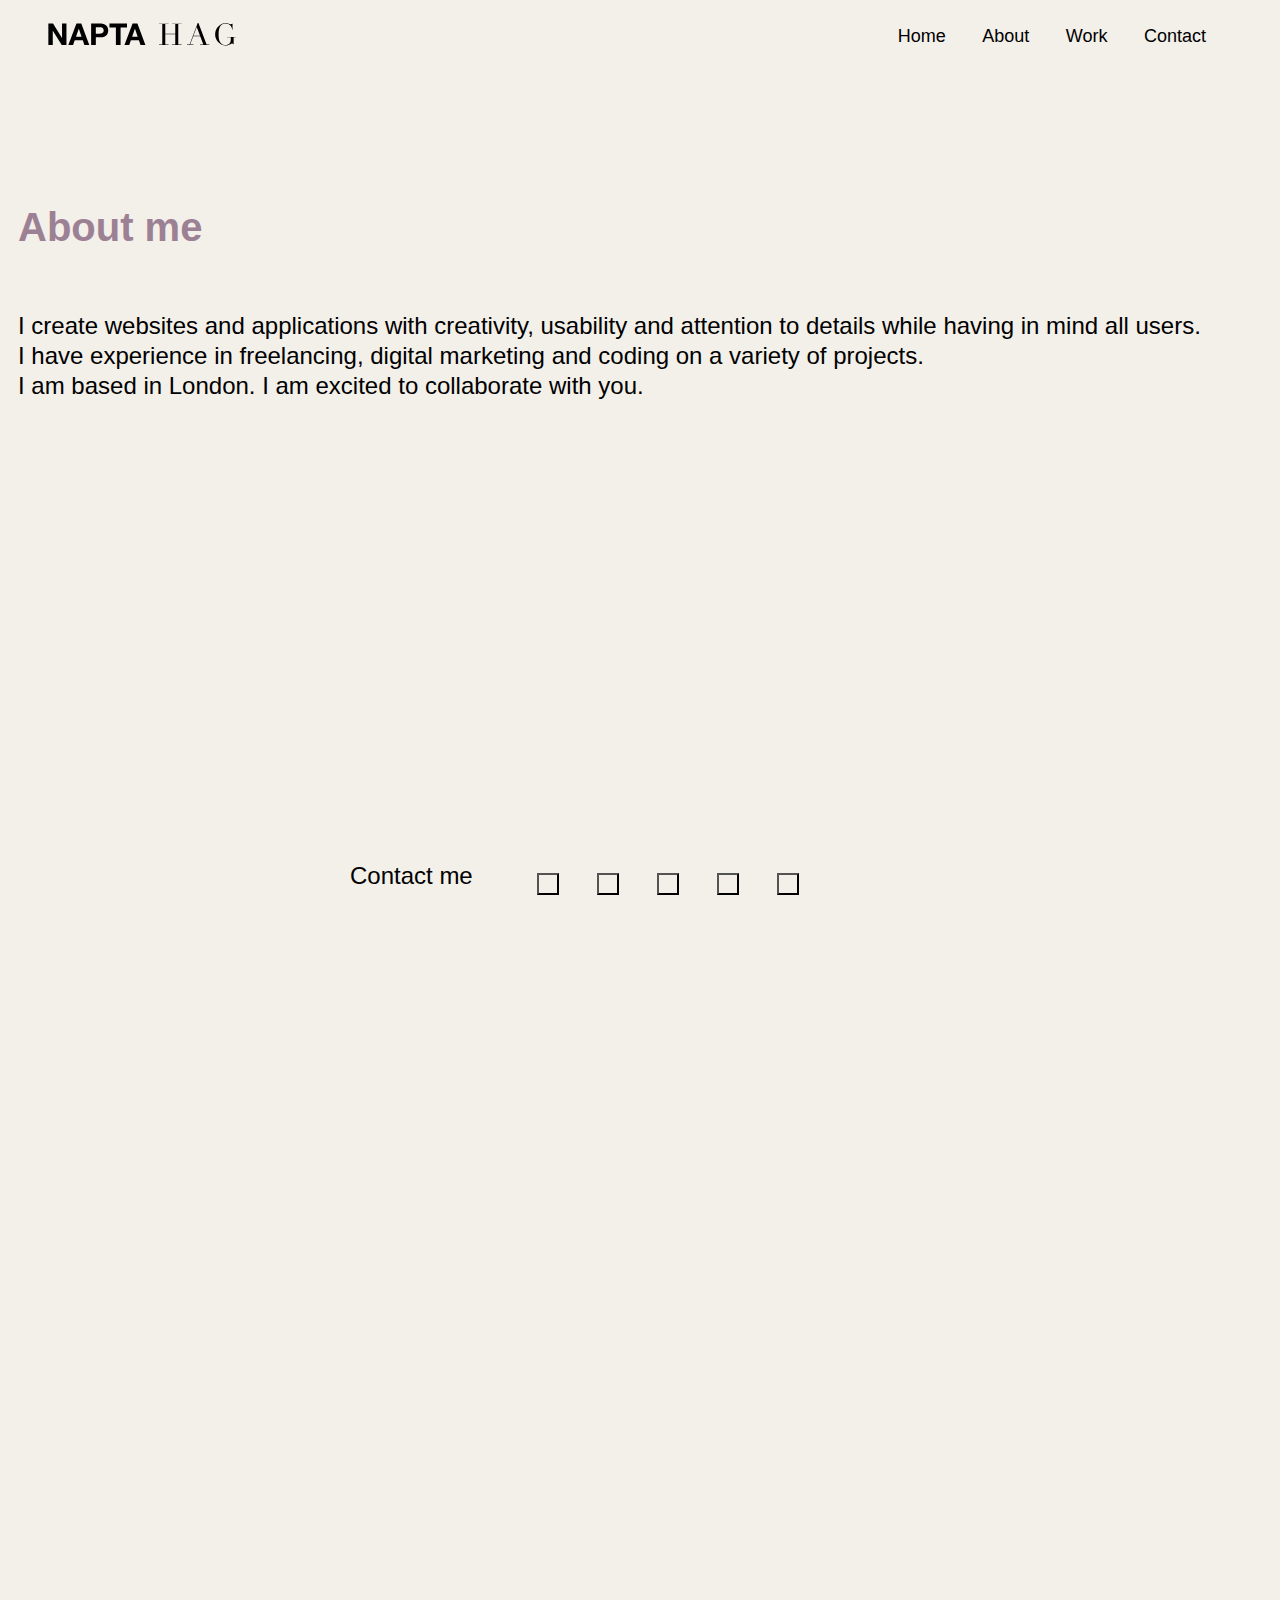
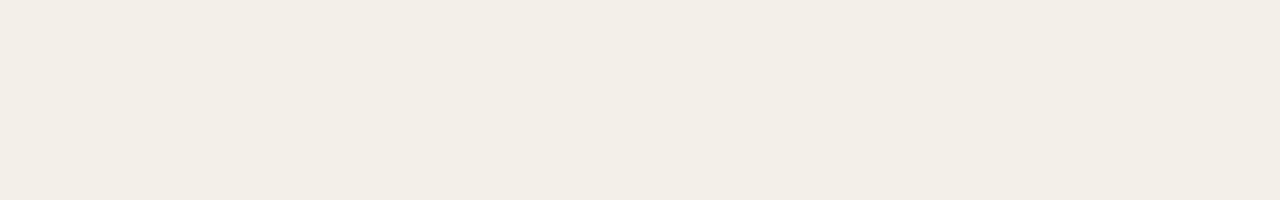
<file: Project1/about.html>
<!DOCTYPE html>
<html>
<head>
<title>About me</title>
<meta charset="utf-8">
<link rel="stylesheet" href="styles/styles.css">
</head>
<body>
<!--navigation section-->
<div class="wrapper"></div>
<div class="navbar"> 
<div class="logo"></div>
<svg style="position: absolute; margin:10px 15px 15px 10px; margin-top: 15px" width="189" height="23" viewBox="0 0 189 23" fill="none" xmlns="http://www.w3.org/2000/svg">
    <path d="M0.358086 0.579999V22H4.76809V7.66H4.82809L13.7381 22H18.4481V0.579999H14.0381V14.95H13.9781L5.03809 0.579999H0.358086ZM27.9944 13.72L30.7844 5.86H30.8444L33.5444 13.72H27.9944ZM28.4444 0.579999L20.3444 22H25.0844L26.7644 17.23H34.7744L36.3944 22H41.2844L33.2744 0.579999H28.4444ZM47.8415 10.66V4.24H51.5015C52.0415 4.24 52.5615 4.28 53.0615 4.36C53.5615 4.44 54.0015 4.6 54.3815 4.84C54.7615 5.06 55.0615 5.38 55.2815 5.8C55.5215 6.22 55.6415 6.77 55.6415 7.45C55.6415 8.13 55.5215 8.68 55.2815 9.1C55.0615 9.52 54.7615 9.85 54.3815 10.09C54.0015 10.31 53.5615 10.46 53.0615 10.54C52.5615 10.62 52.0415 10.66 51.5015 10.66H47.8415ZM43.1315 0.579999V22H47.8415V14.32H52.7915C54.1315 14.32 55.2715 14.13 56.2115 13.75C57.1515 13.35 57.9115 12.83 58.4915 12.19C59.0915 11.55 59.5215 10.82 59.7815 10C60.0615 9.16 60.2015 8.31 60.2015 7.45C60.2015 6.57 60.0615 5.72 59.7815 4.9C59.5215 4.08 59.0915 3.35 58.4915 2.71C57.9115 2.07 57.1515 1.56 56.2115 1.18C55.2715 0.779999 54.1315 0.579999 52.7915 0.579999H43.1315ZM67.8813 4.54V22H72.5913V4.54H79.0113V0.579999H61.4613V4.54H67.8813ZM84.1272 13.72L86.9172 5.86H86.9772L89.6772 13.72H84.1272ZM84.5772 0.579999L76.4772 22H81.2172L82.8972 17.23H90.9072L92.5272 22H97.4172L89.4072 0.579999H84.5772ZM110.944 21.58H114.274V1.06H110.944V0.64H120.604V1.06H117.274V10.87H127.264V1.06H123.934V0.64H133.594V1.06H130.264V21.58H133.594V22H123.934V21.58H127.264V11.29H117.274V21.58H120.604V22H110.944V21.58ZM148.727 4.09L145.427 12.82H152.027L148.727 4.09ZM138.977 21.58H141.617L149.717 0.0999994H150.437L158.597 21.58H161.267V22H152.027V21.58H155.357L152.207 13.24H145.247L142.097 21.58H145.427V22H138.977V21.58ZM188.055 14.35H185.655V21.16H185.295C185.075 20.94 184.895 20.79 184.755 20.71C184.615 20.63 184.395 20.59 184.095 20.59C183.735 20.59 183.365 20.69 182.985 20.89C182.625 21.07 182.195 21.28 181.695 21.52C181.215 21.76 180.645 21.97 179.985 22.15C179.325 22.35 178.525 22.45 177.585 22.45C176.165 22.45 174.905 22.22 173.805 21.76C172.705 21.28 171.645 20.53 170.625 19.51C169.625 18.51 168.795 17.33 168.135 15.97C167.475 14.61 167.145 13.08 167.145 11.38C167.145 10.24 167.275 9.22 167.535 8.32C167.795 7.4 168.105 6.6 168.465 5.92C168.845 5.24 169.225 4.67 169.605 4.21C170.005 3.75 170.335 3.39 170.595 3.13C171.495 2.23 172.525 1.5 173.685 0.939999C174.845 0.379999 176.165 0.0999994 177.645 0.0999994C178.405 0.0999994 179.025 0.159999 179.505 0.279999C180.005 0.399999 180.435 0.539999 180.795 0.699999C181.155 0.839999 181.475 0.97 181.755 1.09C182.055 1.21 182.385 1.27 182.745 1.27C183.145 1.27 183.425 1.22 183.585 1.12C183.765 0.999999 183.935 0.839999 184.095 0.64H184.545V6.64H184.215C184.135 6.12 183.975 5.51 183.735 4.81C183.515 4.11 183.155 3.44 182.655 2.8C182.175 2.16 181.525 1.62 180.705 1.18C179.905 0.74 178.875 0.519999 177.615 0.519999C176.115 0.519999 174.905 0.839999 173.985 1.48C173.085 2.1 172.375 2.93 171.855 3.97C171.355 4.99 171.015 6.15 170.835 7.45C170.675 8.75 170.595 10.06 170.595 11.38C170.595 12.28 170.635 13.18 170.715 14.08C170.795 14.98 170.925 15.83 171.105 16.63C171.305 17.43 171.575 18.17 171.915 18.85C172.255 19.53 172.695 20.11 173.235 20.59C173.835 21.13 174.455 21.51 175.095 21.73C175.735 21.93 176.565 22.03 177.585 22.03C178.205 22.03 178.825 21.93 179.445 21.73C180.065 21.51 180.615 21.19 181.095 20.77C181.595 20.35 181.995 19.82 182.295 19.18C182.615 18.52 182.775 17.75 182.775 16.87V14.35H178.905V13.93H188.055V14.35Z" fill="black"/>
    </svg>
<nav>
<ul>
<li ><a href='#'><span id="home"></span>Home</a></li>
<li ><a href='about.html'><span id="about"></span>About</a></li>
<li ><a href='work.html'><span id="work"></span>Work</a></li>
<li ><a href='contactme.html'><span id="contact"></span>Contact</a></li>
</ul>
</nav>
</div>
</header>
<!--main page-->
<div class="container-fluid"></div>
<h1 style="font-family:Helvetica, sans-serif; font-size: 40px; align-content:right; font-weight:regular; line-height: 30px; position: relative; left: 10px; right: 10px ; top: 350%; bottom:40%; color:#9C8194">About me</h1>
<br>
<div>
<p style="font-family:Helvetica, sans-serif; font-size: 24px; align-content:right; font-weight:200; line-height: 30px; position: relative; left: 10px; right: 10px; top: 450% ;bottom: 50% ; color:black">
I create websites and applications with creativity, usability and attention to details while having in mind all users. <br>
I have experience in freelancing, digital marketing and coding on a variety of projects. 
<br> I am based in London. I am excited to collaborate with you.</p>
<br>
</div>
<!--footer-->
<div class="footer">
<footer>
<div class="contactme">
<p>Contact me</p>
</div>
</footer>
<!--socialmediabuttons-->
<div class="container">
<table width="5" cellspacing="0" cellpadding="10" > 
<tr>
<td>
  <button class="behance button">
    <span class="iconify" data-inline="false" data-icon="ant-design:behance-outlined" style="position: relative; text-align:center ; font-size: 30px;"></span>
    <a href="https://www.behance.net/naptahagportfolios"></a>
  </button>
  </td>
  <td>
 <button class="gmail button"> 
 <span class="iconify" data-inline="false" data-icon="cib:gmail" style="position: relative; text-align:center ; font-size: 30px;"></span>
<a href="mailto:nabtaabbas@gmail.com"></a>   
      </button>
  </td>
  <td>
  <button class="linkedin button">
    <span class="iconify" data-inline="false" data-icon="bx:bxl-linkedin" style="position: relative; text-align:center ; font-size: 30px;"></span>
    <a href="https://www.linkedin.com/in/naptahag/"></a>   
  </button>
  </td>
  <td>
  <button class="instagram button"> 
    <span class="iconify" data-inline="false" data-icon="simple-icons:instagram" style="position: relative; text-align:center ; font-size: 30px;;"></span>
    <a href="https://www.instagram.com/artisyblack/">  
  </button>
  </td>
  <td>
    <button class="github button">
      <span class="iconify" data-inline="false" data-icon="akar-icons:github-fill" style="position: relative; text-align:center ; font-size: 30px;"></span>
      <a href="https://github.com/napta894">  
    </button>
    </td>
  </tr>
  </table>
  </div>
</footer>
</body>
</html>
</file>
<file: Project1/styles/styles.css>
/*General Css */
html
{
     overflow: hidden;
     height: 1800px; /* or any value */
     overflow-y: auto;
     scroll-behavior: smooth;
}
body { 
background-color: #F3EFE9;
font-family: sans-serif, Helvetica, -apple-system, 'Helvetica Neue', sans-serif; 
font-weight: 600;
}
/*Navigation Section Css */
.navbar {
    background-color: none;
    overflow: hidden;
    text-align: right;
    margin: 10px 15px 15px 10px;
    margin-top: 5px;
    display: inline;
}
.navbar a:hover {
    background-color:#9C8194;
    text-align: center;
}
div {
display:inline;
}
 ul {
        list-style-type: none;
        margin: 0px 50px 120px 150px;
        padding: 0;
    }
li {
   display: inline;
   text-align: right;
}
nav a {
font-family: sans-serif,'Gill Sans', 'Gill Sans MT', sans-serif;
font-weight: 200;
font-size: 18px;
color: black;
text-decoration: none;
padding: 16px;
}
/*Footer Css */
.footer {
    position: fixed;
    left: 0;
    bottom: 0;
    width: 100%;
    background-color:#F3EFE9;
    text-align: justify;
    color: black;
    font-family: -apple-system, 'Helvetica Neue', sans-serif;
    font-size: 24px;
    padding-left: 18px;
}
.contactme {
    font-family: -apple-system,'Segoe UI','Helvetica Neue', sans-serif, sans-serif;
    font-size: 24px;
    font-weight: 200;
    color: black;
    text-align: left;
    position: absolute;
    float: left;
    left: 350px;
    top: 0px;
}
/*Aboutme page Css */
.container {
        border: none;
        padding: 0px;
        position: relative;
        left: 500px;
        top: 10px;
        bottom:200px;
        align-items: center;  
}
.button {
    padding: 9px 9px;
    font-size: 10px; 
    text-decoration: none;  
    margin: 5px 9px;
    text-align: center;
    background-color:#F3EFE9;
}
.button a {
    text-decoration: none;  
}
.button:hover {
    background-color: #9C8194;
}
.navigation-container {
        display: inline-block;
        margin-right: 50px;
        margin-top: 10px; 
        margin-left: 15px;
}
.btn {
       margin-left: 50px;
       border-color: #BDA6A2;
       border-style: solid;
       background-color: #F3EFE9;
}
p {
    line-height: 20px;
    margin-bottom: 20px;
}
/*Aboutme section Css */
.wrapper {
    margin: 0 auto;
    padding: 0 10px;
    width: 960px;
    height: auto;
}
.clear {
    clear: both;
}
.about {
position: absolute;
width: auto;
left: 0px;
right: 0%;
top: 750px;
bottom: 0%;
border: none;
height: 600px;
background-color: white;
}
.btn1 {
  border-color: #9C8194;
  border-style: solid;
  background-color: none;
  font-size: 18px;
  margin-left: 100px;
  width:150px;
  height:59px;
  background-color: white;
  float: left;
}
.btn1:hover {
    background-color: #9C8194;
}
/*worksection body Css */
.work {
    position: absolute;
    width: auto;
    left: 0px;
    right: 0%;
    top: 1330px;
    bottom: 0%;
    border: none;
    height: 800px;
    background-color:#BDA6A2;
}
/*worksection box Css */    
.box-wrapper {
        height: 120vh;
        widows: auto;
        display: flex;
        align-items: stretch;
        row-gap: 2px;

}
#box1 {
    margin-top: 100px;
    flex: 1 1 auto;
    margin-top: 100px;
    margin: 5 5px;

}
#box2 {
    flex-grow: 1;
    padding: 2px;
    margin-top: 100px;
    flex: 1 1 auto;
    margin: 5 5px;
}
#box3 {
    flex-grow: 1;
    padding: 2px;
    margin-top: 100px;
    flex: 1 1 auto;
    margin: 5 0px;
}
#box4 {
    flex-grow: 1;
    padding: 2px;
    margin-top: 100px;
    flex: 1 1 auto;
    margin: 5 0px;
    float:inline-start;
}
.btn2 {
    border-color: black;
    border-style: solid;
    background-color: none;
    font-size: 18px;
    margin-left: 100px;
    width:150px;
    height:59px;
    background-color: white; 
}
.btn2:hover {
    background-color: #D6C2C2; 
}

.scrolling-wrapper-flexbox {
    flex-direction: row;
    display: flex;
    overflow-x: scroll;
    overflow-y: hidden;
  }
 .card {
 display: inline-flex;
  }
.scroll{
	overflow-x: scroll;
	overflow-y: hidden;
	height: 80px;
  	white-space:nowrap
}
/*Portfolio Css */
.portfolio {
    background:none;
    color:black;
}
.portfolio_container {
    padding-top: 160px;
    padding-bottom: 200px;
    padding-left: 100px;
}
.portfolio_container h1 {
    font-family:Helvetica, sans-serif; 
    font-size: 36px;  
    line-height: 30px; 
    right:1250px; 
    top: 50px; 
    margin-left:20px; 
    color:black;
}
.portfolio_container h2 {
    font-family:Helvetica, sans-serif; 
    font-weight: normal;
    font-size: 24px;  
    line-height: 30px; 
    right:1250px; ; 
    margin-left:20px; 
    color: #9C8194;
}
.portfolio_main {
    display: grid;
    grid-template-columns: 2fr 2fr;
}
.portfolio_img {
    height: 100%;
    width: 100%;
}
.portfolio_right {
    padding: 150px 100px 0px 20px;
}
.portfolio_right h2 {
    font-size: 24px;
    margin-bottom:40px;
}
.portfolio_right p {
    font-family: -apple-system,'Segoe UI','Helvetica Neue', sans-serif, sans-serif;
    font-size: 24px;
    font-weight: 200;
    color: black;
    text-align: justify;
    margin-left: 20px;
    margin-bottom:50px;
    line-height: 1.5;
}
.btn3 {
    border-color: #9C8194;
    border-style: solid;
    background-color: none;
    font-size: 18px;
    margin-left: 20px;
    width:150px;
    height:59px;
    background-color: white;
    float: left;
  }
  .btn3:hover {
      background-color: #9C8194;
  }
.portfolio_projects {
    display: flex;
    flex-direction: row;
    justify-content: left;
    padding: 24px 32px;
}
.portfolio_projects img {
    padding: 0 8px;
    width: 100%;
    height: 100%;
}
</file>
